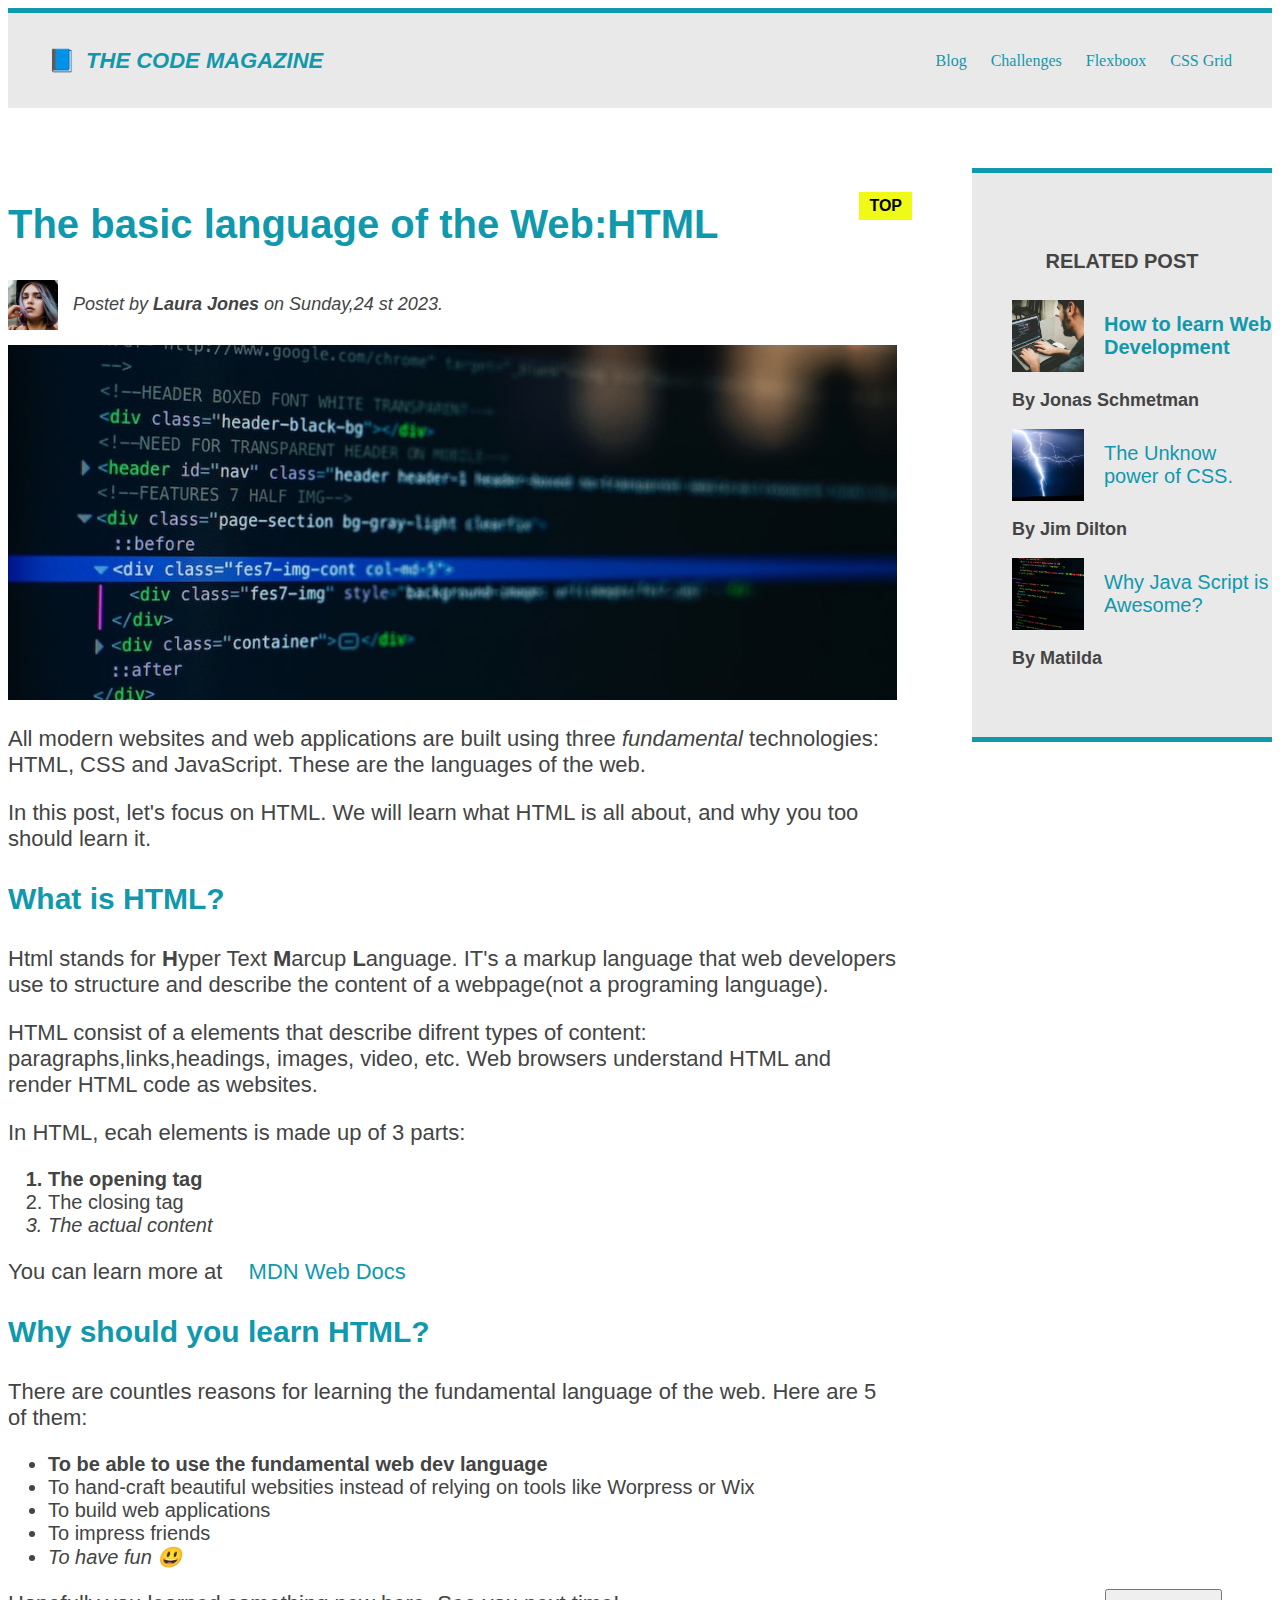
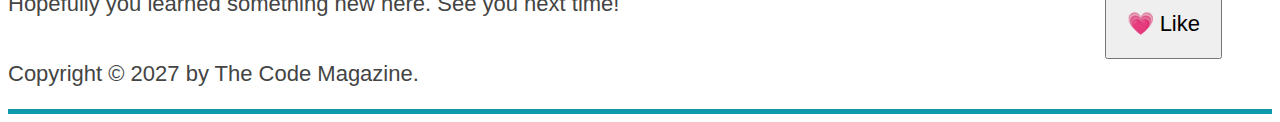
<file: index.html>
<!DOCTYPE html>
<html lang="en">
  <head>
    <meta charset="UTF-8" />
    <meta name="viewport" content="width=device-width, initial-scale=1.0" />
    <link href="style.css" rel="stylesheet" />

    <title>My first webpage HTML</title>
  </head>
  <body>
    <div class="container">
      <header class="main-header">
        <h1>📘 The Code Magazine</h1>
        <nav>
          <a href="blog.html">Blog</a>
          <a href="#">Challenges</a>
          <a href="#">Flexboox</a>
          <a href="#">CSS Grid</a>
        </nav>
      </header>
      <article>
        <header>
          <h2>The basic language of the Web:HTML</h2>
          <div class="author-box">
            <img
              src="img/laura-jones.jpg"
              alt="picture of author"
              width="50"
              height="50"
            />
            <p id="author">
              Postet by <strong>Laura Jones</strong> on Sunday,24 st 2023.
            </p>
          </div>
          <img
            src="img/post-img.jpg"
            alt="HTML code on the screen"
            width="500"
            height="200"
            class="post-image"
          />
        </header>
        <p>
          All modern websites and web applications are built using three
          <em>fundamental</em>
          technologies: HTML, CSS and JavaScript. These are the languages of the
          web.
        </p>
        <p>
          In this post, let's focus on HTML. We will learn what HTML is all
          about, and why you too should learn it.
        </p>
        <h3>What is HTML?</h3>
        <p>
          Html stands for <strong>H</strong>yper Text <strong>M</strong>arcup
          <strong>L</strong>anguage. IT's a markup language that web developers
          use to structure and describe the content of a webpage(not a
          programing language).
        </p>
        <p>
          HTML consist of a elements that describe difrent types of content:
          paragraphs,links,headings, images, video, etc. Web browsers understand
          HTML and render HTML code as websites.
        </p>
        <p>In HTML, ecah elements is made up of 3 parts:</p>

        <ol>
          <li class="first-li">The opening tag</li>
          <li>The closing tag</li>
          <li>The actual content</li>
        </ol>
        <p>
          You can learn more at
          <a href="https://developer.mozilla.org/en-US/docs/Web/HTML"
            >MDN Web Docs</a
          >
        </p>
        <h3>Why should you learn HTML?</h3>
        <p>
          There are countles reasons for learning the fundamental language of
          the web. Here are 5 of them:
        </p>

        <ul>
          <li class="first-li">
            To be able to use the fundamental web dev language
          </li>
          <li>
            To hand-craft beautiful websities instead of relying on tools like
            Worpress or Wix
          </li>
          <li>To build web applications</li>
          <li>To impress friends</li>
          <li>To have fun 😃</li>
        </ul>

        <p>Hopefully you learned something new here. See you next time!</p>
      </article>

      <aside>
        <h4>Related post</h4>

        <ul class="related">
          <li class="related-post">
            <img
              src="img/related-1.jpg"
              alt="Person programing"
              height="72"
              width="72"
            />

            <a href="#" class="related-link">How to learn Web Development</a>
          </li>
          <p class="related-author">By Jonas Schmetman</p>

          <li class="related-post">
            <img
              src="img/related-2.jpg "
              alt="Lighting"
              height="72"
              width="72"
            />
            <a href="#" class="related-link">The Unknow power of CSS.</a>
          </li>
          <p class="related-author">By Jim Dilton</p>
          <li class="related-post">
            <img
              src="img/related-3.jpg"
              alt="code on screen"
              height="72"
              width="72"
            />
            <a href="#" class="related-link">Why Java Script is Awesome?</a>
          </li>
          <p class="related-author">By Matilda</p>
        </ul>
      </aside>
    </div>

    <footer>
      <p id="copyryght">Copyright &copy; 2027 by The Code Magazine.</p>
    </footer>

    <button>💗 Like</button>
  </body>
</html>
</file>
<file: style.css>
body {
  position: relative;
  border-top: #1098ad 5px solid;
  border-bottom: #1098ad 5px solid;
}
nav {
  text-align: center;
  display: block;
}

h1,
h2,
h3,
h4,
p,
li {
  font-family: sans-serif;
  color: #444;
}

h1,
h2,
h3 {
  color: #1098ad;
}

h1 {
  font-style: italic;
  text-transform: uppercase;
  font-size: 22px;
}

h2 {
  font-size: 40px;
  position: relative;
}

h3 {
  font-size: 30px;
}
h4 {
  font-size: 20px;
  text-align: center;
  text-transform: uppercase;
}
p {
  font-size: 22px;

  line-height: 1, 5;
}

li {
  font-size: 20px;
}

/*article header p {
  font-style: italic;
}*/
#author {
  font-style: italic;
  font-size: 18px;
}

#copyright {
  text-decoration: none;
  font-size: 10px;
}
.related-author {
  font-size: 18px;
  font-weight: bold;
}
.container {
  /*width: 800px;*/
  /*margin-left:auto;
  margin-right:auto;*/
  margin: 0px auto;
}
/*ul{
  list-style: lower-roman;
}*/

.related {
  list-style: none;
}

.main-header {
  background-color: #eae9e9;
  padding: 20px 40px;
}

aside {
  background-color: #eae9e9;
  border-top: 5px solid #1098ad;
  border-bottom: 5px solid #1098ad;
  /*padding-top: 50px;
padding-bottom: 50px;*/
  padding: 50px 0px;
  /* width: 500px;*/
}

/*body {
  background-color: orangered;
}*/

/*.first-li {
  font-weight: bold;
}*/

li:first-child {
  font-weight: bold;
}
li:last-child {
  font-style: italic;
}
/*li:nth-child(even) {
  color: red;
}*/

/*doesn`t work*/
article p:first-child {
  color: red;
}

/*styling links*/

a:link {
  color: #1098ad;
  text-decoration: none;
  margin-left: 20px;
}
a:visited {
  color: #1098ad;
}

a:hover {
  color: #442c93;
  text-decoration: underline;
}
a:active {
  background-color: black;
  font-style: italic;
}
/*hyperlink LVHA*/
.post-image {
  width: 100%;
  height: auto;
}
button {
  padding: 20px;
  font-size: 22px;
  cursor: pointer;
  position: absolute;
  bottom: 50px;
  right: 50px;
}

h1::first-letter {
  font-style: normal;
  margin-right: 5px;
}

/*h3 + p::first-line {
  color: red;}*/

h2::after {
  content: "TOP";
  background-color: #eefa0af1;
  color: black;
  padding: 5px 10px;
  display: inline-block;
  font-size: 16px;
  font-weight: bold;
  position: absolute;
  right: -15px;
  top: -10px;
}
/*FLEXBOX*/
.main-header {
  display: flex;
  align-items: center;
  justify-content: space-between;
}
.author-box {
  display: flex;
  align-items: center;
  margin-bottom: 15px;
}
#author {
  margin: 0;
  margin-left: 15px;
}

.related-post {
  display: flex;
  align-items: center;
}
/*GRID CSS*/
.container {
  display: grid;
  grid-template-columns: 1fr 300px;
  column-gap: 75px;
  align-items: start;
  row-gap: 60px;
}
.main-header {
  grid-column: 1/-1;
}

footer {
  grid-column: 1\-1;
}
</file>
